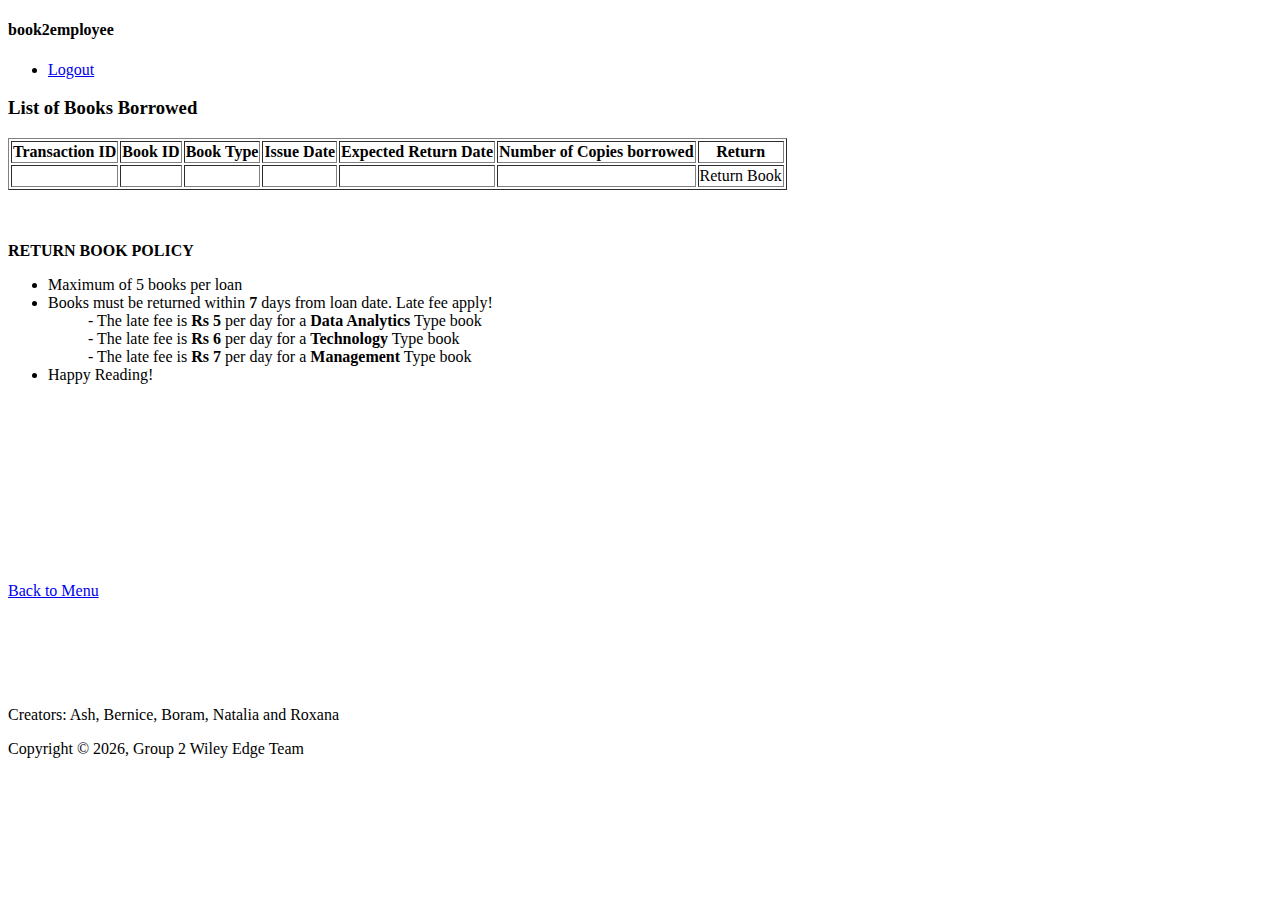
<file: Book-Library-MVC/src/main/resources/templates/BorrowedBooks.html>
<!DOCTYPE html>
<html xmlns:th="https://thymeleaf.org">
<head>
<link th:href="@{style.css}" rel="stylesheet" />
<meta charset="UTF-8">
<title>LMS</title>
</head>
<body>

<!-- navigation bar -->
<header class="topnav">
<h4 class="logo">book2employee</h4>
<nav>
<ul class="nav-links">
<li><p class="logout"> <a href="./LogoutPage">Logout</a></p></li>
</ul>
</nav>
</header>
<h3 class="welcome">List of Books Borrowed</h3>
<table id= "styled-table" border="1">

	<!-- tr: Table Row -->
	<tr>
		<!-- Table Header -->
		<th>Transaction ID</th>
		<th>Book ID</th>
		<th>Book Type</th>
		<th>Issue Date</th>
		<th>Expected Return Date</th>
		<th>Number of Copies borrowed</th>
		<th>Return</th>
	</tr>
	
	<!--  <form action="./returningBookButton" object="${library}" method=post> -->
	<tr th:each="library2 : ${libraries}"><!-- add form -->
	
		
	<!-- table data -->
		<td th:text="${library2.transactionId}"></td>
		<td th:text="${library2.bookId}"></td><!-- input box editable false aand set  -->
		<td th:text="${library2.bookType}"></td>
		<td th:text="${library2.issueDate}"></td>
		<td th:text="${library2.expectedReturnDate}"></td>
		<td th:text="${library2.numberOfCopies}"></td>
		<td><a th:href="@{'./returningBookButtonFromBorrowedBooks?tId='+${library2.transactionId}}" class = "button button1">Return Book</a></td> <!-- if js not allowed we can add here separated by ; -->
		<!-- each row is a form and the text fields are uneditable -->
	
	</tr>
</table>
<br>
<br>

  <p class="policy"><b>RETURN BOOK POLICY</b></p>
 <div class="policy-detail">
    <ul class="fee">
  <li>Maximum of 5 books per loan</li>
  <li>Books must be returned within <b>7</b> days from loan date. Late fee apply!</li>
    <dd>- The late fee is <b>Rs 5</b> per day for a <b>Data Analytics</b> Type book</dd>
    <dd>- The late fee is <b>Rs 6</b> per day for a <b>Technology</b> Type book</dd>
    <dd>- The late fee is <b>Rs 7</b> per day for a <b>Management</b> Type book</dd>
  <li>Happy Reading! <i class="fa-regular fa-face-smile"></i></li>
</ul>  
  </div>
  <br>
    <br>
      <br>
        <br>
          <br>
<br><br>
<h2 th:text="${message2}"></h2>
<h2 th:text="${bookDetails}"></h2>

<h2 th:text="${latefee}" style="color: red"></h2>
<br><br>
<a href="./index">Back to Menu</a>
<br>
<br>

<br>
<br>
<br>
<br>
<!-- changed footer -->
<div class = footer>
   <p class="footer-text">Creators: Ash, Bernice, Boram, Natalia and Roxana </p>
   <p class="footer-text">Copyright &copy; <script>document.write(new Date().getFullYear());</script>, Group 2 Wiley Edge Team </p>
</div>
</body>
</html>
</file>
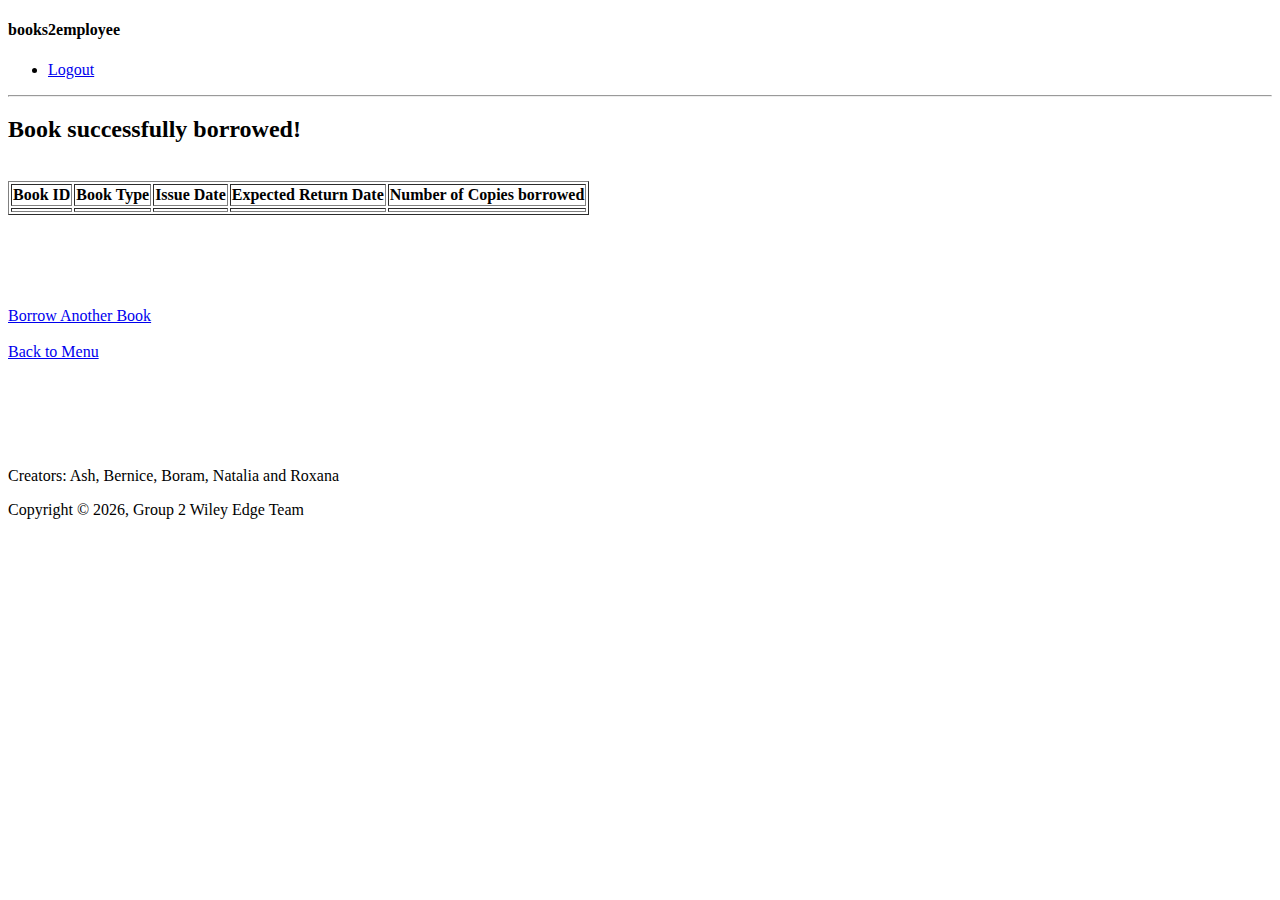
<file: Book-Library-MVC/src/main/resources/templates/ListOfBooksBorrowed.html>
<!DOCTYPE html>
<html xmlns:th="https://thymeleaf.org">
<head>
<link th:href="@{style.css}" rel="stylesheet" />
<meta charset="ISO-8859-1">
<title>LMS</title>
</head>
<body>
<!-- navigation bar -->
<header class="topnav">
<h4 class="logo">books2employee</h4>
<nav>
<ul class="nav-links">
<li><p class="logout"> <a href="./LogoutPage">Logout</a></p></li>
</ul>
</nav>
</header>
<hr>
<h2>Book successfully borrowed!</h2>
<br>
<form action="#" th:action="@{./borrowBooks}" th:object="${library}" th:method=post>

<table id="styled-table" border="1">
    <!-- tr: Table Row -->
    <tr>
        <!-- Table Header -->
        <th>Book ID</th>
		<th>Book Type</th>
		<th>Issue Date</th>
		<th>Expected Return Date</th>
		<th>Number of Copies borrowed</th>
    </tr>
    
    <tr th:each="library : ${libraries}">
	<!-- table data -->
		<td th:text="${library.bookId}"></td>
		<td th:text="${library.bookType}"></td>
		<td th:text="${library.issueDate}"></td>
		<td th:text="${library.expectedReturnDate}"></td>
		<td th:text="${library.numberOfCopies}"></td>
</table>
    <!-- Enter number of copies <input type="text" th:field="${book.numberOfCopies}"><br><br> -->
    </form> 
<br><br>
<h2 th:text="${message}" style="color: red"></h2>

<br><br>
<a href="./viewCatalogue">Borrow Another Book</a>
<br>
<br>
<a href="./index">Back to Menu</a>
<br>
<br>
<br>
<br>
<br>
<br>

<!-- changed footer -->
<div class = footer>
   <p class="footer-text">Creators: Ash, Bernice, Boram, Natalia and Roxana </p>
   <p class="footer-text">Copyright &copy; <script>document.write(new Date().getFullYear());</script>, Group 2 Wiley Edge Team </p>
</div>
</body>
</html>
</file>
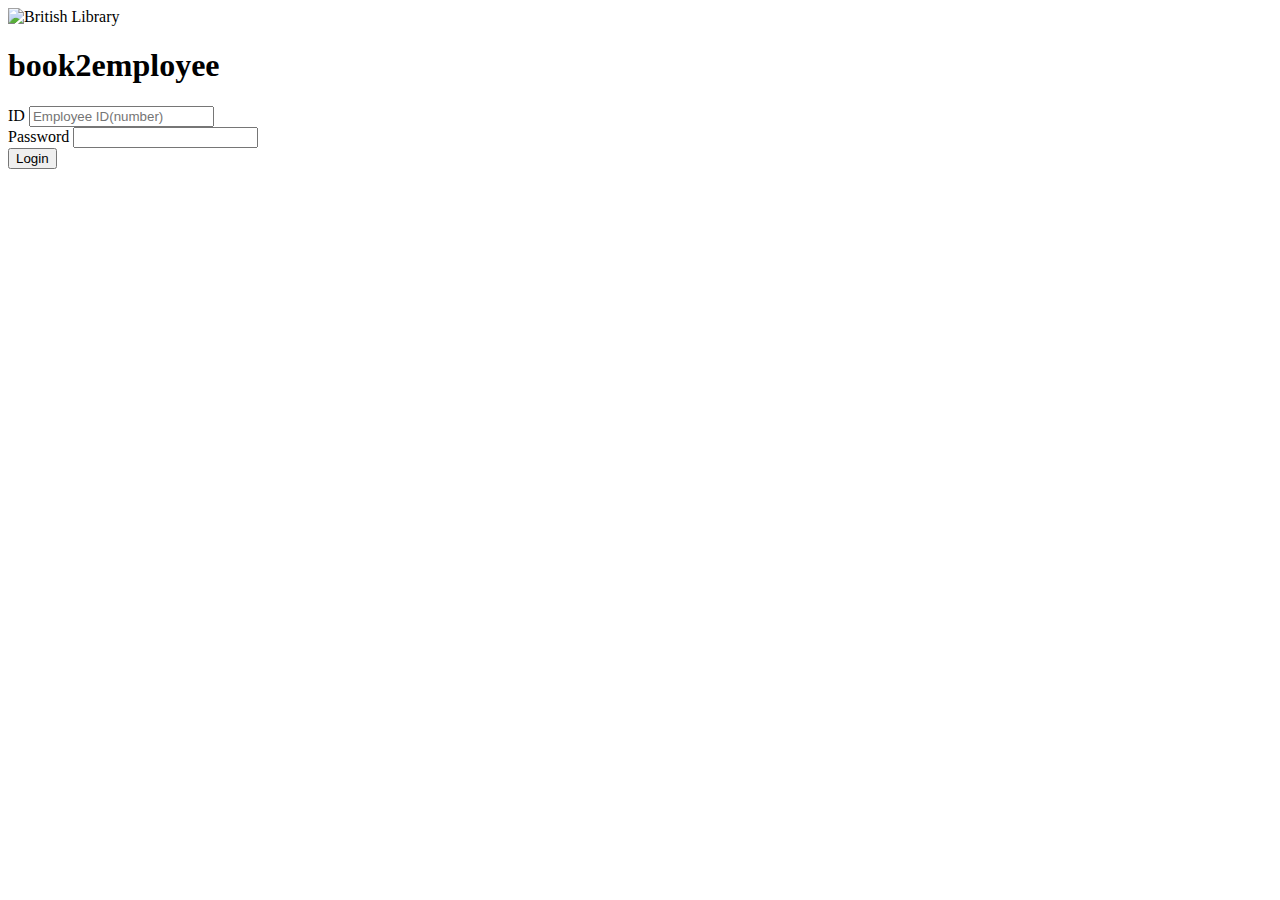
<file: Book-Library-MVC/src/main/resources/templates/LoginPage.html>
<!DOCTYPE html>
<html xmlns:th="https://thymeleaf.org">
<head>
<link th:href="@{style.css}" rel="stylesheet" />
<meta charset="ISO-8859-1">
<title>LMS</title>
</head>
<body>
<img th:src="@{library.jpg}" alt="British Library" class="banner">
<h1 class="main-logo">book2employee</h1>
	<div class="container">
		<form class="login-form" action="#" th:action="@{./login}" th:object="${employee}" th:method=post> <!-- changed to post to hide info in url -->
		<div class="login-form-element">
			ID
		    <input type="text" th:field="${employee.employeeId}" placeholder="Employee ID(number)" pattern = "[0-9]*" required minlength="1"
		 	>
		</div>
	  	<div class="login-form-element">
		  	Password
		    <input type="password" th:field="${employee.password}" required minlength="1">
	  	</div>
	    <input type="submit" value="Login">
		</form>
	</div>

<br><br>
<h2 th:text="${message}" style="color: red"></h2>
<style>
/* Chrome, Safari, Edge, Opera */
input::-webkit-outer-spin-button,
input::-webkit-inner-spin-button {
  -webkit-appearance: none;
  margin: 0;
}

/* Firefox */
input[type=number] {
  -moz-appearance: textfield;
}
</style>
</body>
</html>
</file>
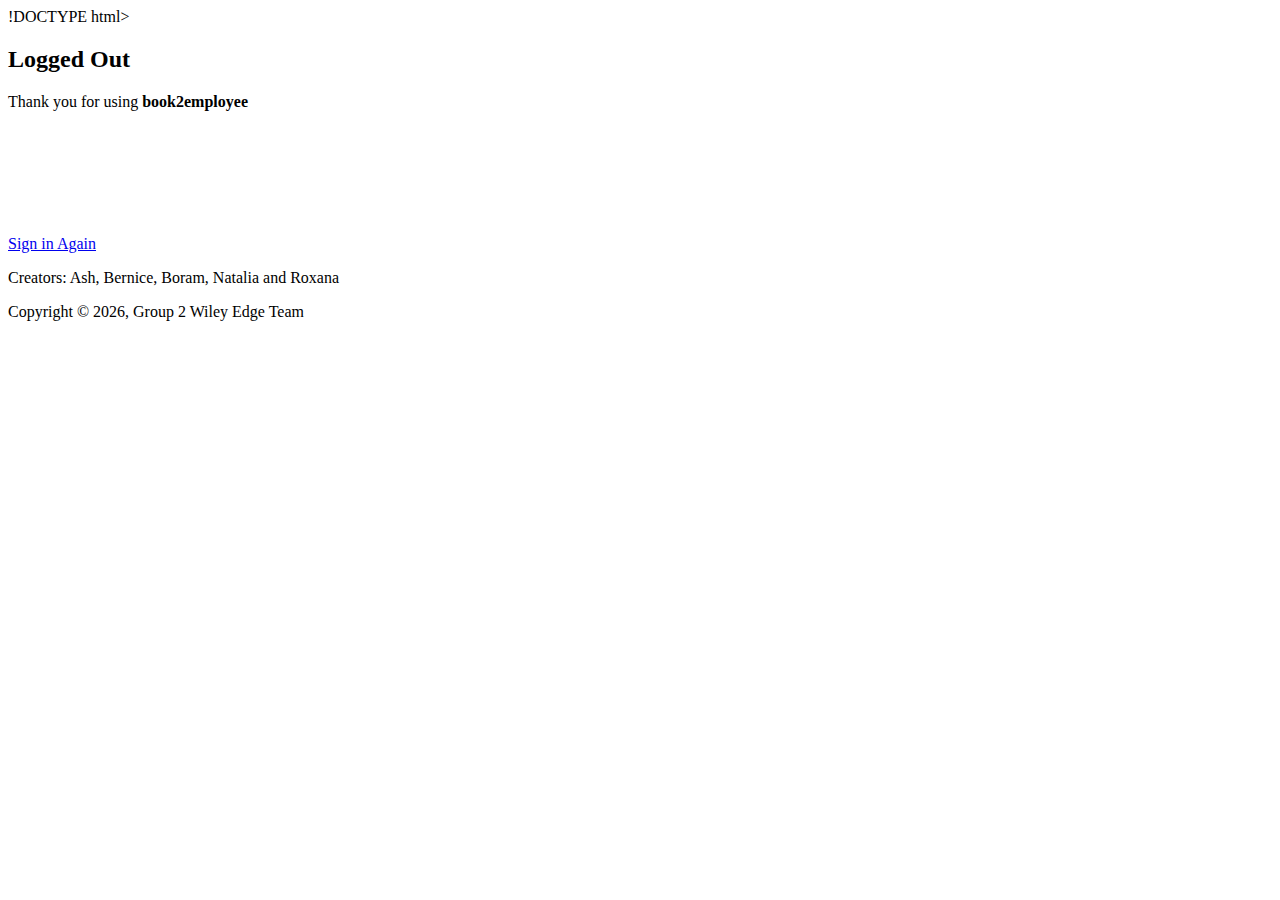
<file: Book-Library-MVC/src/main/resources/templates/LogoutPage.html>
!DOCTYPE html>
<html xmlns:th="https://thymeleaf.org">
<head>
<link th:href="@{style.css}" rel="stylesheet" />
<meta charset="ISO-8859-1">
<title>LMS</title>
</head>
<body>
<div class="container2">
	<h2 class= "logout"> Logged Out</h2>
	<p class="logout2">Thank you for using <b class="logo2">book2employee</b></p>
	<br>
	<br>
	<br>
	<br>
	<br>
	<br>
	
	<a class="sign-in" href="./">Sign in Again</a>
	</div>
<!-- changed footer -->
<div class = footer>
   <p class="footer-text">Creators: Ash, Bernice, Boram, Natalia and Roxana </p>
   <p class="footer-text">Copyright &copy; <script>document.write(new Date().getFullYear());</script>, Group 2 Wiley Edge Team </p>
</div>
</body>
</html>
</file>
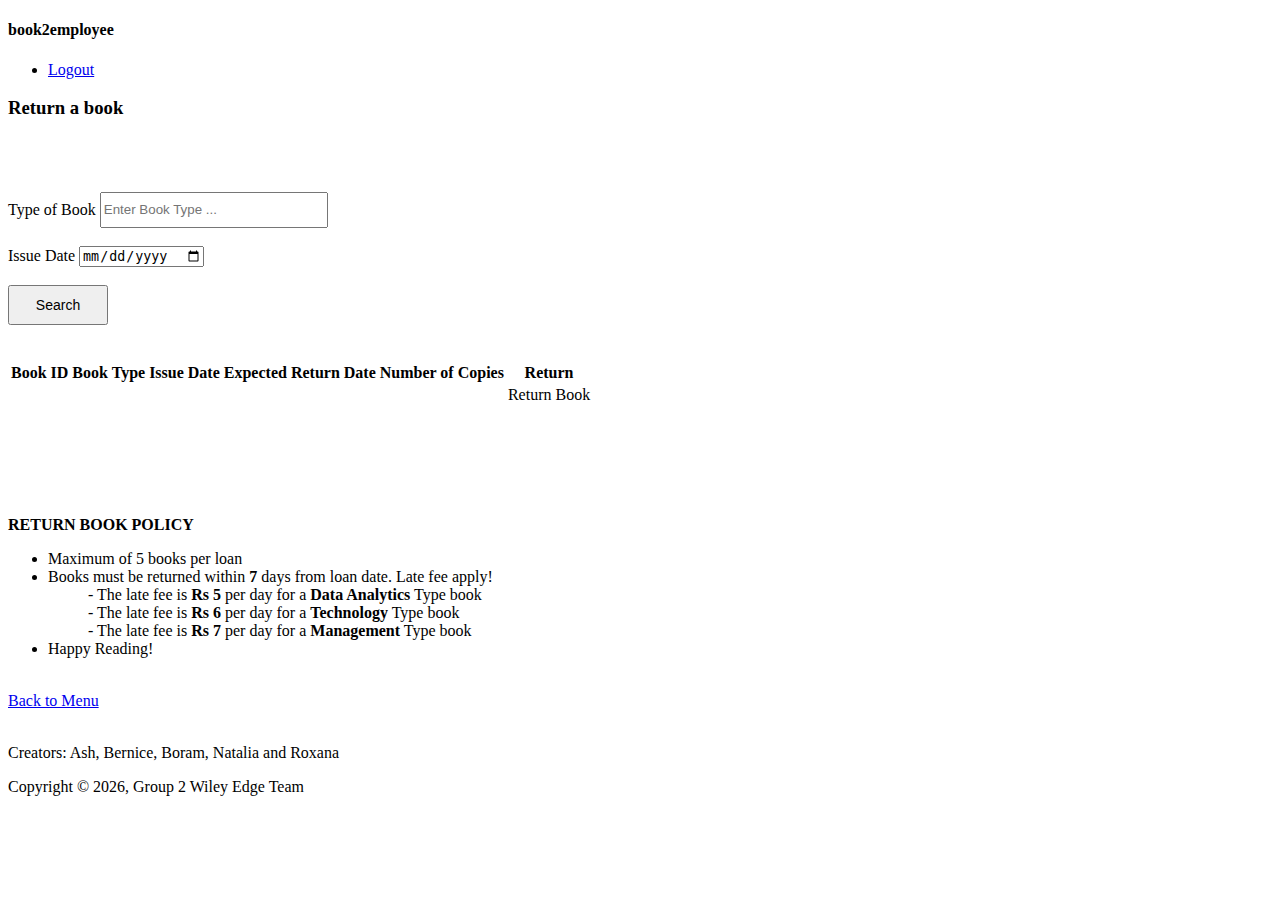
<file: Book-Library-MVC/src/main/resources/templates/ReturnBookSearch.html>
<!DOCTYPE html>
<html xmlns:th="https://thymeleaf.org">
<head>
<link th:href="@{style.css}" rel="stylesheet" />
<meta charset="ISO-8859-1">
<title>LMS</title>
</head>
<body>
<!-- navigation bar -->
<header class="topnav">
<h4 class="logo">book2employee</h4>
<nav>
<ul class="nav-links">
<li><p class="logout"> <a href="./LogoutPage">Logout</a></p></li>
</ul>
</nav>
</header>
<h3 class="welcome">Return a book</h3>
<br>
<br>
<br>
<!-- need to change from returnBook to a new requestMapping method -->
<form action="./searchReturnBook" th:method=get>
	Type of Book <input type="text" name="bookType" placeholder="Enter Book Type ..." style="width:220px;height:30px;"><br><br>
    Issue Date <input type="date" name="issueDate">
    <br>
    <br>
    <input type="submit" value="Search"  style="width:100px;height:40px; font-size: 14px;">
</form>
<br>
<br>
<table id="styled-table">
	<!-- tr: Table Row -->
	<tr>
		<!-- Table Header -->
		<th>Book ID</th>
		<th>Book Type</th>
		<th>Issue Date</th>
		<th>Expected Return Date</th>
		<th>Number of Copies</th>
		<th>Return</th>
	</tr>
	<tr th:each="library : ${libraries}">
	<!-- table data -->
		<td th:text="${library.bookId}"></td>
		<td th:text="${library.bookType}"></td>
		<td th:text="${library.issueDate}"></td>
		<td th:text="${library.expectedReturnDate}"></td>
		<td th:text="${library.numberOfCopies}"></td>
		<td><a th:href="@{'./returningBookButtonFromSearchBorrowedBooks?tId='+${library.transactionId}}" class = "button button1">Return Book</a></td>
</table>
<br>
<h3 th:text="${message}"></h3>
<br>
<h2 th:text="${message2}"></h2>
<h3 th:text="${bookDetails}"></h3>

<h2 th:text="${latefee}" style="color: red"></h2>
<br>
<p class="policy"><b>RETURN BOOK POLICY</b></p>
 <div class="policy-detail">
    <ul class="fee">
  <li>Maximum of 5 books per loan</li>
  <li>Books must be returned within <b>7</b> days from loan date. Late fee apply!</li>
    <dd>- The late fee is <b>Rs 5</b> per day for a <b>Data Analytics</b> Type book</dd>
    <dd>- The late fee is <b>Rs 6</b> per day for a <b>Technology</b> Type book</dd>
    <dd>- The late fee is <b>Rs 7</b> per day for a <b>Management</b> Type book</dd>
  <li>Happy Reading! <i class="fa-regular fa-face-smile"></i></li>
</ul>  
  </div>
<br>
<a href="./index">Back to Menu</a>

<br>
<br>
<!-- changed footer -->
<div class = footer>
   <p class="footer-text">Creators: Ash, Bernice, Boram, Natalia and Roxana </p>
   <p class="footer-text">Copyright &copy; <script>document.write(new Date().getFullYear());</script>, Group 2 Wiley Edge Team </p>
</div>
</body>
</html>
</file>
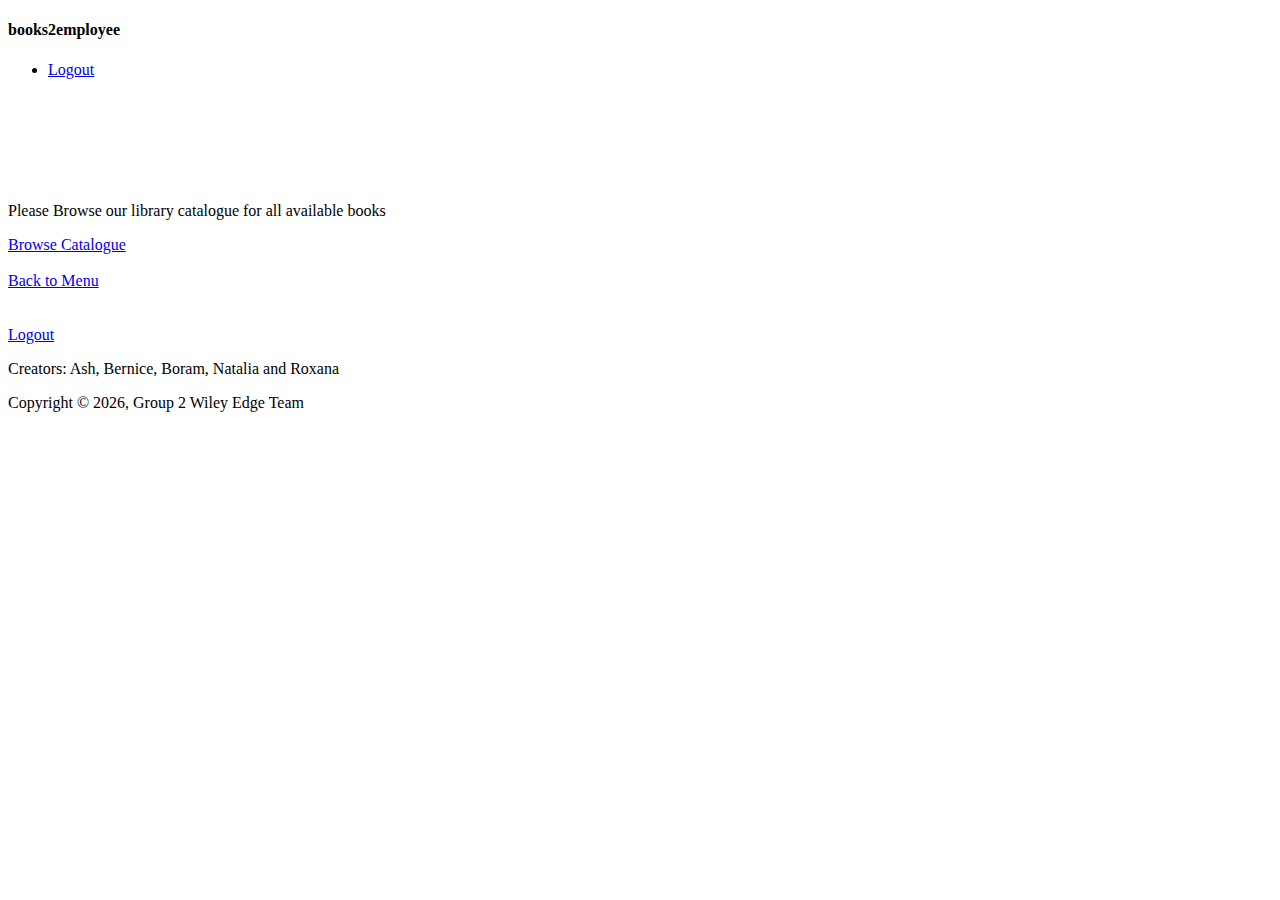
<file: Book-Library-MVC/src/main/resources/templates/ReturnMessages.html>
<!DOCTYPE html>
<html xmlns:th="https://thymeleaf.org">
<head>
<link th:href="@{style.css}" rel="stylesheet" />
<meta charset="ISO-8859-1">
<title>LMS</title>
</head>
<body>
<!-- navigation bar -->
<header class="topnav">
<h4 class="logo">books2employee</h4>
<nav>
<ul class="nav-links">
<li><p class="logout"> <a href="./LogoutPage">Logout</a></p></li>
</ul>
</nav>
</header>

<br><br>
<h2 th:text="${message2}" style="color: red"></h2>

<br><br>
<p>Please Browse our library catalogue for all available books</p>
<a href="./viewCatalogue">Browse Catalogue</a><br><br>


<a href="./index">Back to Menu</a>
<br>
<br>
<br>
<a href="./LogoutPage">Logout</a>
<!-- changed footer -->
<div class = footer>
   <p class="footer-text">Creators: Ash, Bernice, Boram, Natalia and Roxana </p>
   <p class="footer-text">Copyright &copy; <script>document.write(new Date().getFullYear());</script>, Group 2 Wiley Edge Team </p>
</div>
</body>
</html>
</file>
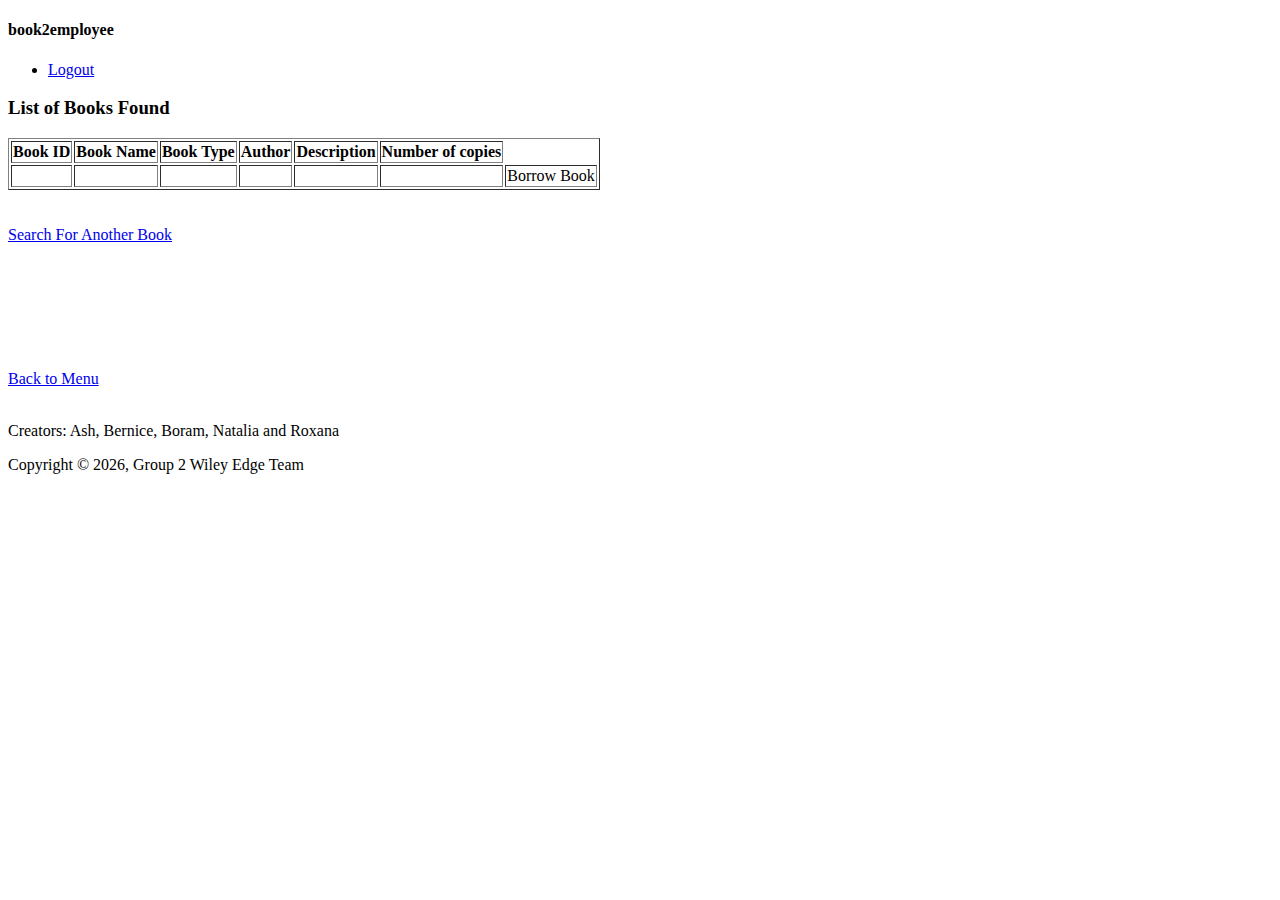
<file: Book-Library-MVC/src/main/resources/templates/SearchBooksByInputDisplay.html>
<!DOCTYPE html>
<html xmlns:th="https://thymeleaf.org">
<head>
<link th:href="@{style.css}" rel="stylesheet" />
<meta charset="ISO-8859-1">
<title>LMS</title>
</head>
<body>
<!-- navigation bar -->
<header class="topnav">
<h4 class="logo">book2employee</h4>
<nav>
<ul class="nav-links">
<li><p class="logout"> <a href="./LogoutPage">Logout</a></p></li>
</ul>
</nav>
</header>

<h3 class="welcome">List of Books Found</h3>
<table id= "styled-table" border="1">
	<!-- tr: Table Row -->
	<tr>
		<!-- Table Header -->
		<th>Book ID</th>
		<th>Book Name</th>
		<th>Book Type</th>
		<th>Author</th>
		<th>Description</th>
		<th>Number of copies</th>
	</tr>
	<tr th:each="book : ${booksFound}">
	<!-- table data -->
		<td th:text="${book.bookId}"></td>
		<td th:text="${book.bookName}"></td>
		<td th:text="${book.bookType}"></td>
		<td th:text="${book.bookAuthor}"></td>
		<td th:text="${book.bookDescription}"></td>
		<td th:text="${book.numberOfCopies}"></td>
		<td><a th:href="@{'./borrowBooks?bId='+${book.bookId}}">Borrow Book</a></td>
		
		
	</tr>
</table>
<br><br>
<a href="./searchBooks">Search For Another Book</a>
<br>
<br>
<br>
<br>
<br>
<br>
<br>
<br>
<a href="./index">Back to Menu</a>
<br>
<br>
<!-- changed footer -->
<div class = footer>
   <p class="footer-text">Creators: Ash, Bernice, Boram, Natalia and Roxana </p>
   <p class="footer-text">Copyright &copy; <script>document.write(new Date().getFullYear());</script>, Group 2 Wiley Edge Team </p>
</div>
</body>
</html>
</file>
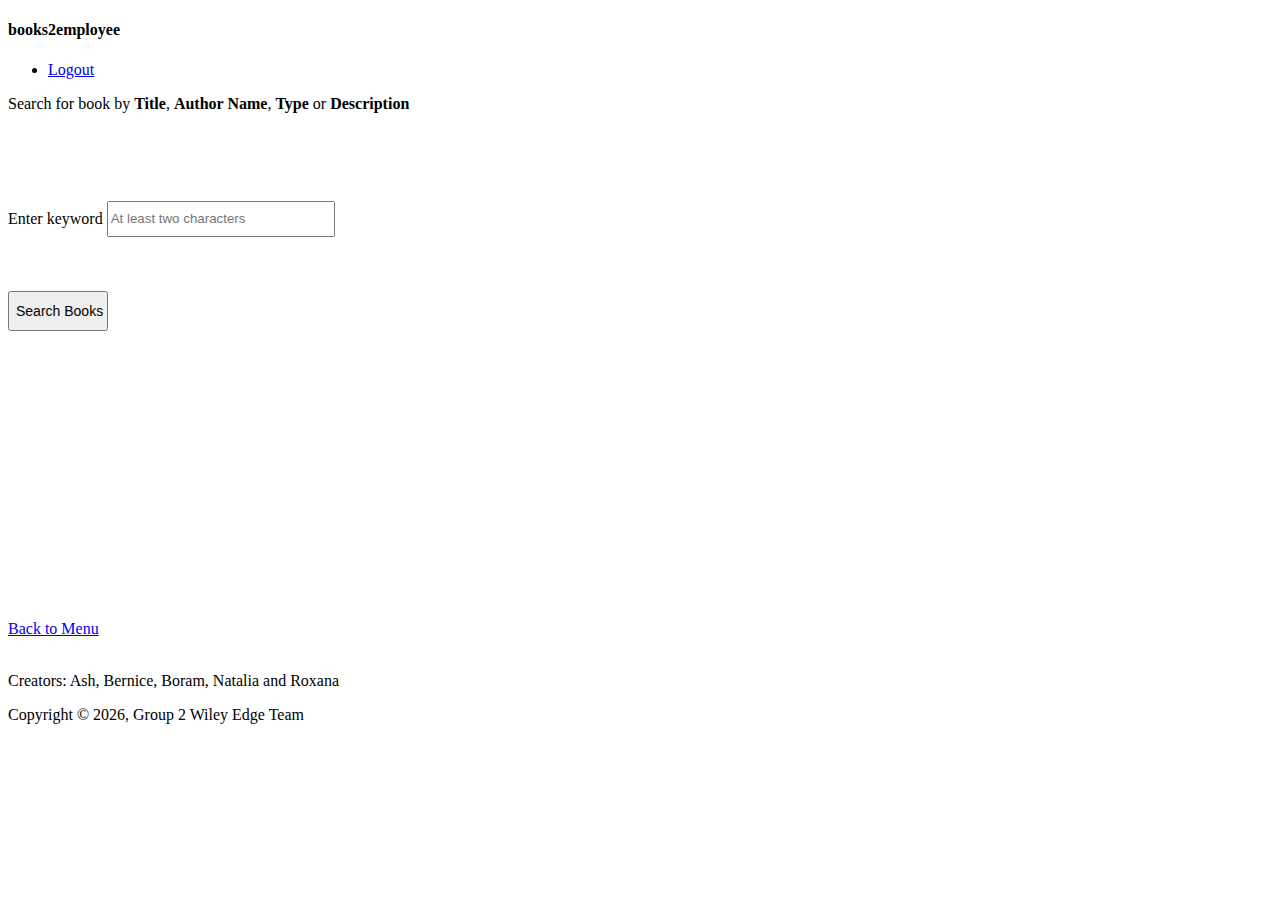
<file: Book-Library-MVC/src/main/resources/templates/SearchBooksInputPage.html>
<!DOCTYPE html>
<html xmlns:th="https://thymeleaf.org">
<head>
<link th:href="@{style.css}" rel="stylesheet" />
<meta charset="UTF-8">
<title>LMS</title>
</head>
<body>
<!-- navigation bar -->
<header class="topnav">
<h4 class="logo">books2employee</h4>
<nav>
<ul class="nav-links">
<li><p class="logout"> <a href="./LogoutPage">Logout</a></p></li>
</ul>
</nav>
</header>
<p class="welcome">Search for book by <b>Title</b>, <b>Author Name</b>, <b>Type</b> or <b>Description</b></p>
  <br>
    <br>
      <br>
        <br>
          
<form action="./searchBooksByInput">
	Enter keyword <input type="text" name="input" placeholder="At least two characters" required minlength="2" style="width:220px;height:30px;"><br>
	<br>
	  <br>
    <br>
     
	<input type="submit" value="Search Books" style="width:100px;height:40px; font-size: 14px;">
</form>
<br>
<br>
  <br>
    <br>
      <br>
        <br>
          <br>
<h2 th:text="${message}" style="color: white"></h2>
<br><br>
  <br>
    <br>
      <br>
        <br>
          <br>
            <br>
<a href="./index">Back to Menu</a>
<br>
<br>
<!-- changed footer -->
<div class = footer>
   <p class="footer-text">Creators: Ash, Bernice, Boram, Natalia and Roxana </p>
   <p class="footer-text">Copyright &copy; <script>document.write(new Date().getFullYear());</script>, Group 2 Wiley Edge Team </p>
</div>
</body>
</html>
</file>
